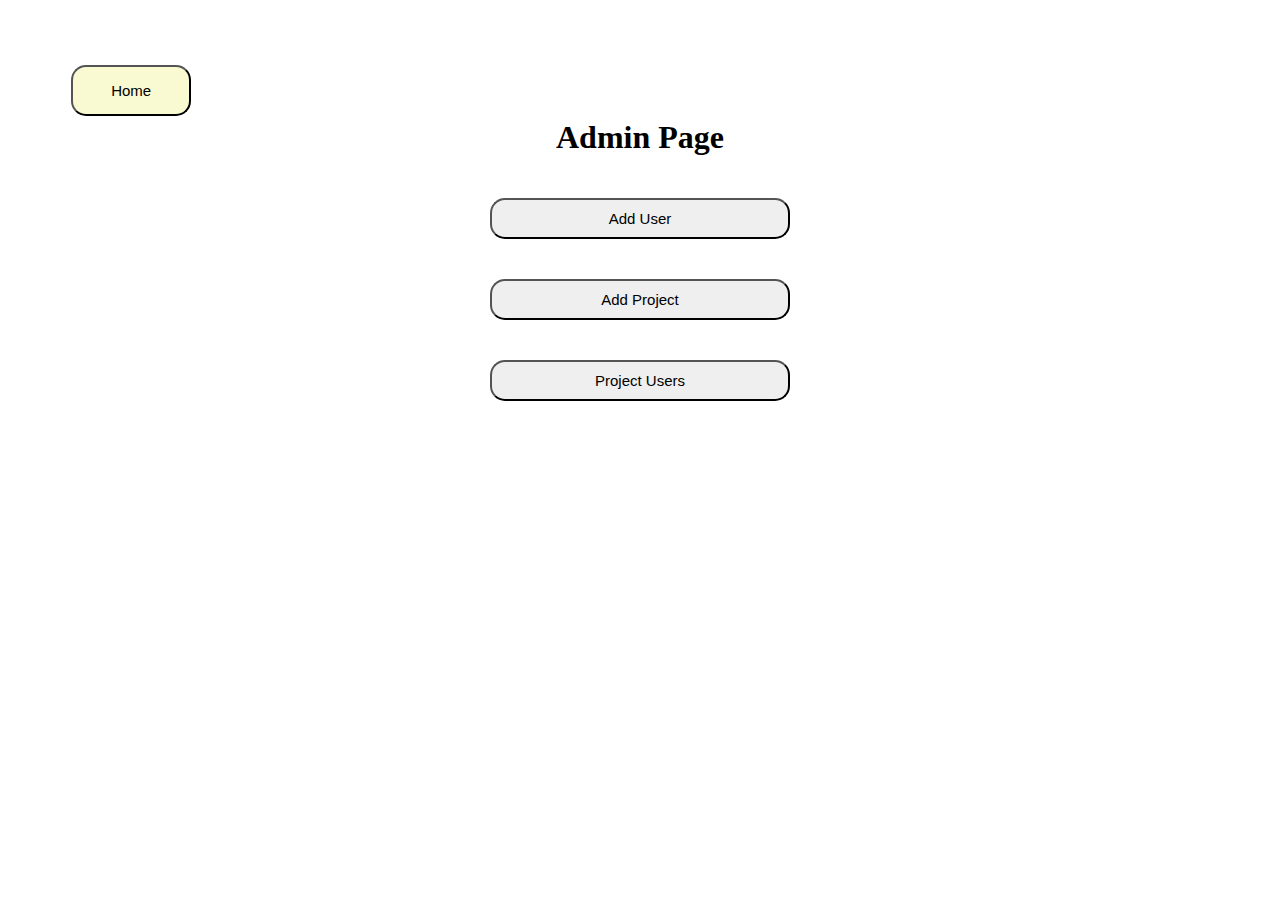
<file: src/main/resources/static/admin.html>
<!DOCTYPE html>
<html lang="en">
<head>
    <meta charset="UTF-8">
    <meta name="viewport" content="width=device-width, initial-scale=1.0">
    <title>AdminPage</title>
    <link rel="stylesheet" href="globalstyle.css">
    <link rel="stylesheet" href="adminstyle.css">
    <script src="globalScript.js"></script>
    <script src="adminScript.js"></script>
</head>
<body>
    <button class="homebutton" onclick="gotoHomePage()">Home</button>
    <br><br><br><br><br>
    <h1 class="tc">Admin Page</h1>
    <div class="button-set center">
        <button onclick="openPopUp('useradd-pop')">Add User</button>
        <button onclick="openPopUp('projectadd-pop');displayUsersInProjectAdd()">Add Project</button>
        <button onclick="openPopUp('usermanage-pop')">Project Users</button>
    </div>

    <!----------------------------user add modal --------------------------->
    <div id="useradd-pop" class="popup-page hide">
         <button class="xbutton" onclick="closePopUp('useradd-pop')">X</button>
         <h1 class="tc">Add User</h1>
         <div class="input-box">
             이름<input type="text" class="input-text" id="name-input" placeholder="이름을 입력하세요." style="width: 50%">
             <br>
             ID<input type="text" class="input-text" id="id-input" placeholder="ID를 입력하세요." style="width: 50%">
             <br>
             Password<input type="password" class="input-text" id="password-input" placeholder="Password를 입력하세요." style="width: 50%">
             <br>
             Level<select name="level" id="level-input">
                 <option value="PL">PL</option>
				 <option value="Developer">Developer</option>
                 <option value="Tester">Tester</option>
             </select>
         </div>
         <button class="popup-addbutton" onclick="addUser()">Add</button>
    </div>



     <!----------------------------project add modal --------------------------->
    <div id="projectadd-pop" class="popup-page hide">
         <button class="xbutton" onclick="closePopUp('projectadd-pop')">X</button>
         <h1 class="tc">Project Add</h1>
         <div class="input-box">
             제목<input type="text" class="text-input" id="title-input" placeholder="제목을 입력하세요." style="width: 50%">
             <br>
             내용<textarea id="description-input" rows="10" cols="40" style="resize: none"></textarea>
         </div>
         <br><br>
         <div class="select-container center">
              <p>
                  <span class="select-head PL-head">PL</span>
                  <span class="select-head Dev-head">Dev</span>
                  <span class="select-head Tester-head">Tester</span>
              </p>
                <select id="PL-select">
                    <!---PL들 들어갈 자리--->
                </select>
                <select id="developer-select" multiple>
                    <!---Developer들 들어갈 자리--->
                </select>
                <select id="tester-select" multiple>
                    <!---Tester들 들어갈 자리--->
                </select>
        </div>
         <button class="popup-addbutton" onclick="addProject()">Add</button>
    </div>



     <!----------------------------user manage modal --------------------------->
    <div id="usermanage-pop" class="popup-page hide">
         <button class="xbutton" onclick="closePopUp('usermanage-pop')">X</button>
         <h1 class="tc">Project Users</h1>
         <span id='project-head'>Project</span>
         <select id="project-list" class="projectlist">
             <!---All projects will be added by getAPI--->
         </select>
        <div class="user-table center">
            <table>
                <thead>
                    <tr>
                        <th>UserName</th>
                        <th>Level</th>
                    </tr>
                </thead>
                <tbody id="user-table-body">
                <!-- All users of specific project will be added by get API -->
                </tbody>
            </table>
        </div>
        <button class="applybutton" onclick="showProjectUsers()">Apply</button>
    </div>

    <div id="bg-page" class="hide"></div>
</body>
</html>
</file>
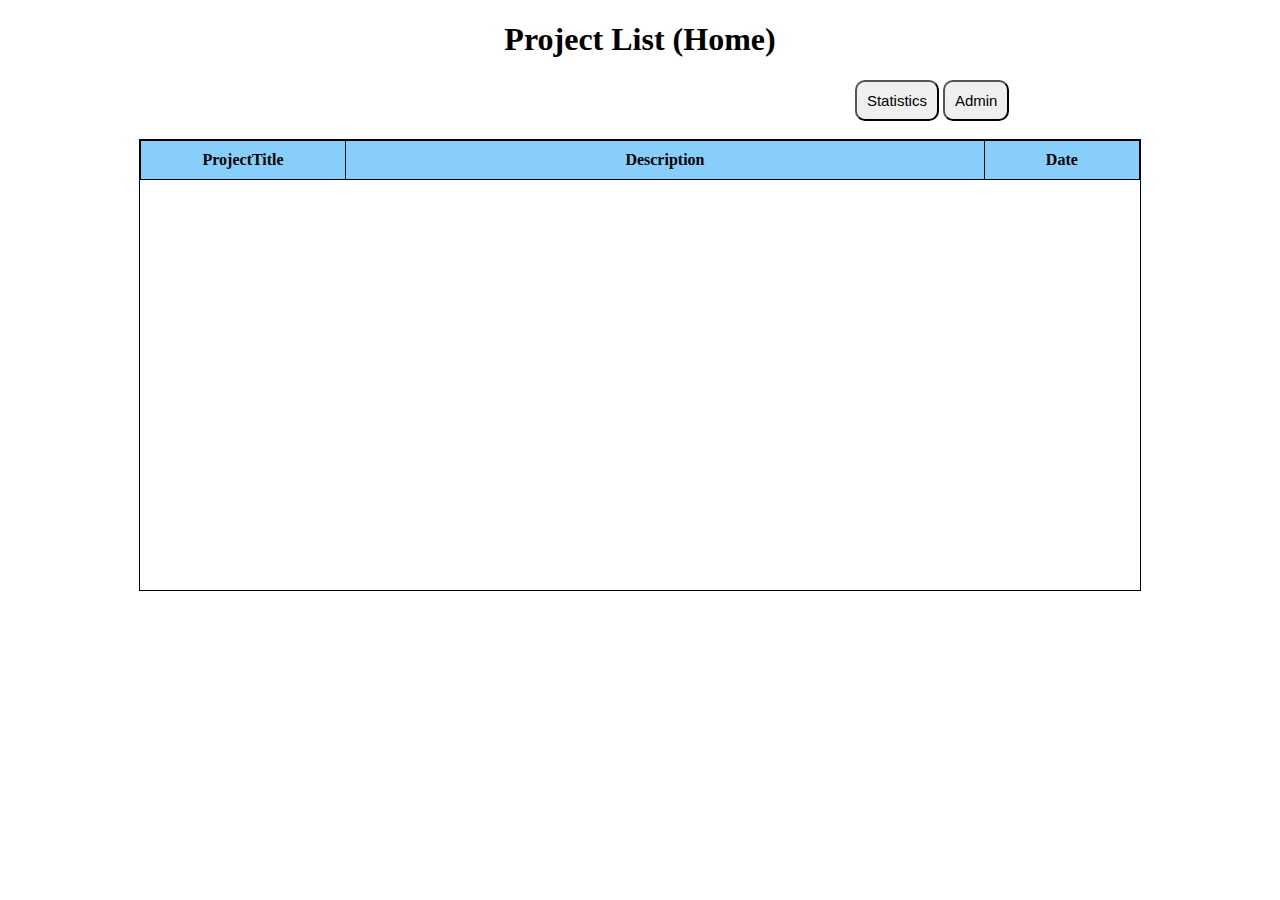
<file: src/main/resources/static/home.html>
<!DOCTYPE html>
<html lang="en">
<head>
    <meta charset="UTF-8">
    <meta name="viewport" content="width=device-width, initial-scale=1.0">
    <title>home</title>
    <link rel="stylesheet" href="globalstyle.css">
    <link rel="stylesheet" href="homestyle.css">
    <script src="globalScript.js"></script>
    <script src="homeScript.js"></script>
</head>
<body>
<div class="base-page">
    <h1 class="tc">Project List (Home)</h1>
     <div class="buttonSet">
          <button onclick="gotoStatisticPage()">Statistics</button>
          <button onclick="gotoAdminPage()">Admin</button>
     </div>
     <br>
    <div class="proj-table center">
         <table>
             <thead>
                    <tr>
                        <th class="w200">ProjectTitle</th>
                        <th class="w700">Description</th>
                        <th>Date</th>
                    </tr>
             </thead>
             <tbody id="project-table-body">
				<!--  Project info will be appended here -->
             </tbody>
         </table>
    </div>
</div>
</body>
</html>
</file>
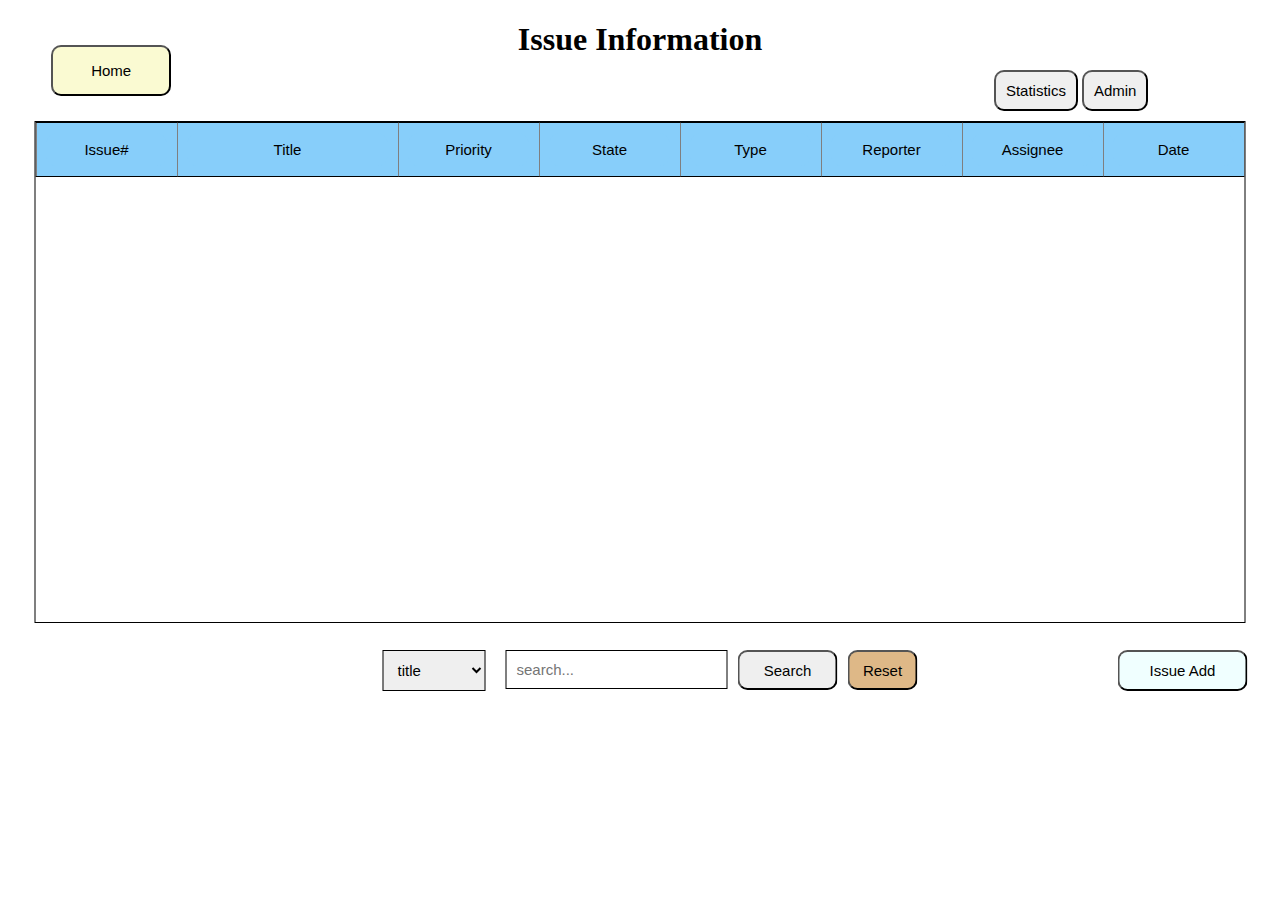
<file: src/main/resources/static/issue.html>
<!DOCTYPE html>
<html lang="en">
<head>
    <meta charset="UTF-8">
    <meta name="viewport" content="width=device-width, initial-scale=1.0">
    <title>IssuePage</title>
    <link rel="stylesheet" href="globalstyle.css">
    <link rel="stylesheet" href="issuestyle.css">
    <script src="globalScript.js"></script>
    <script src="issueScript.js"></script>
</head>
<body>
    <h1 class="tc">Issue Information</h1>
    <button class="homebutton" onclick="gotoHomePage()">Home</button>

    <span class="buttonSet">
        <button onclick="gotoStatisticPage()">Statistics</button>
        <button onclick="gotoAdminPage()">Admin</button>
    </span>

    <div class="issue-table center">
        <table>
            <thead>
            <tr>
                <th><button>Issue#</button></th>
                <th><button class="w200">Title</button></th>
                <th><button>Priority</button></th>
                <th><button>State</button></th>
                <th><button>Type</button></th>
                <th><button>Reporter</button></th>
                <th><button>Assignee</button></th>
                <th><button>Date</button></th>
            </tr>
            </thead>
            <tbody id="issue-table-body">
            <!-- issue info will be appended here -->
            </tbody>
        </table>
    </div>
    <div class="search-set center">
         <select id="search-select">
            <option value="title">title</option>
            <option value="priority">priority</option>
            <option value="state">state</option>
            <option value="type">type</option>
            <option value="reporter">reporter</option>
            <option value="assignee">assignee</option>
        </select>
        <span><input type="text" id="search-input" placeholder="search..."></span>
        <button class="searchbutton" onclick="showSearchedIssues()">Search</button>
        <button class="resetbutton" onclick="showAllIssues()">Reset</button>
        <button class="addbutton" onclick="openIssueAddModal()">Issue Add</button>
    </div>

<!----------------------------------------여기부터 팝업창----------------------------------------->
    <div class="popup-page hide" id="issue-popup">
         <button class="xbutton" onclick="closePopUp('issue-popup')">X</button>
    <h1 class="tc">Issue Add</h1>
          <div class="input-box">
            <p style="margin: 20px">
            Reporter : <span id="reporter-name"></span>
            </p>
            제목 <input type ="text" id="title-input" placeholder="Title">
               <p>
                  <span class="select-head priority-head">priority</span>
                  <span class="select-head status-head">status</span>
                  <span class="select-head type-head">type</span>
              </p>
            <select id="priority-input">
                <option value="Major">Major</option>
                <option value="Minor">Minor</option>
                <option value="Blocker">Blocker</option>
                <option value="Critical">Critical</option>
                <option value="Trivial">Trivial</option>
            </select>
            <select id="status-input">
                <option value="New">New</option>
            </select>
            <select id="type-input">
                <option value="Bug">Bug</option>
                <option value="Task">Task</option>
            </select>
            <br><br><br>
            <div class="area-box">
                 Description<textarea id="description-input" rows="13" cols="100" style="resize: none"></textarea>
            </div>
        </div>
        <button class="popup-addbutton" onclick="addIssue()">Add</button>
    </div>

    <div class="hide" id="bg-page"></div>
</body>
</html>
</file>
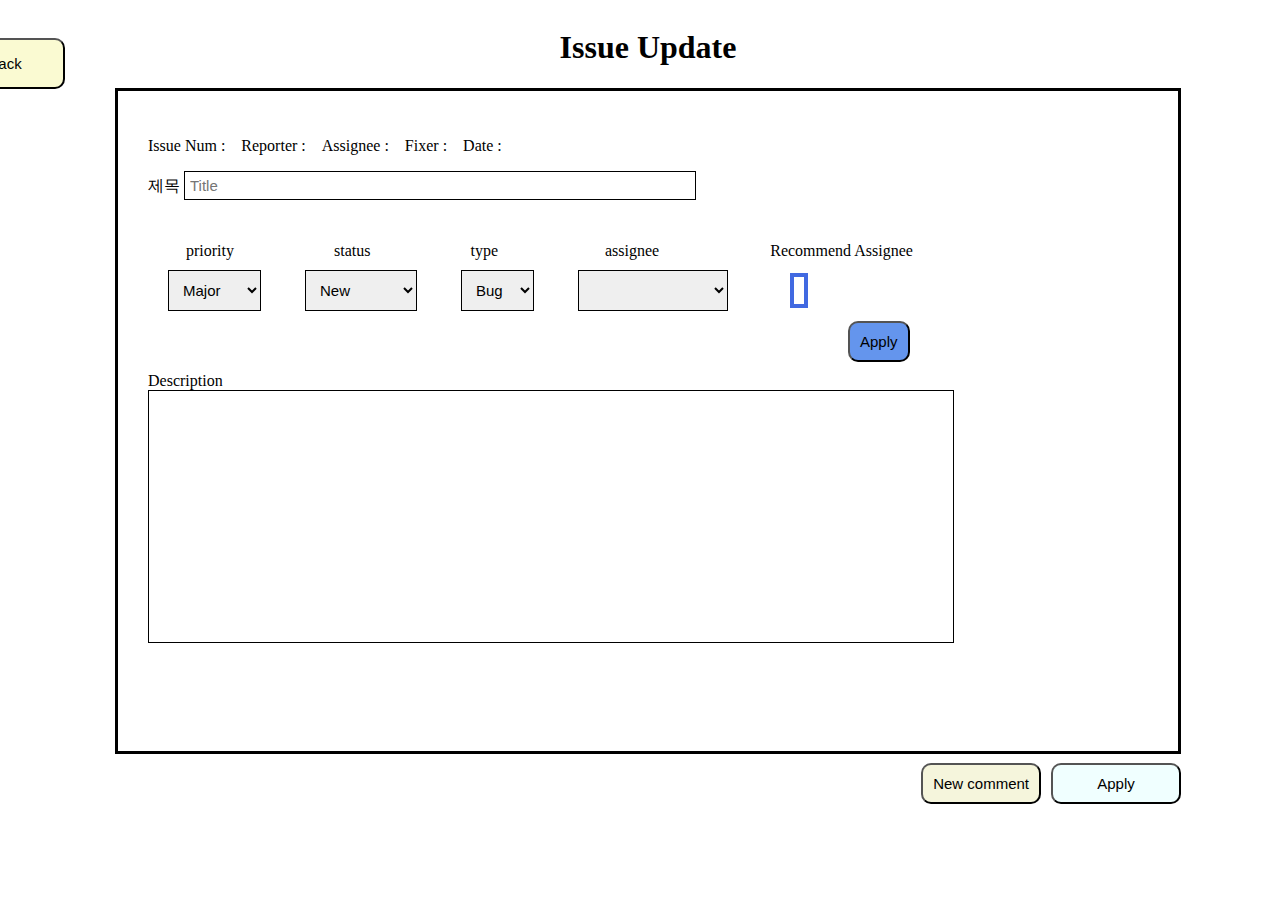
<file: src/main/resources/static/issueupdate.html>
<!DOCTYPE html>
<html lang="en">
<head>
    <meta charset="UTF-8">
    <title>IssueUpdatePage</title>
    <link rel="stylesheet" href="globalstyle.css">
    <link rel="stylesheet" href="issueupdatestyle.css">
    <script src="globalScript.js"></script>
    <script src="issueupdateScript.js"></script>
</head>
<body class="center">
    <button class="back-button" onclick="backToIssuePage()">Back</button>
    <h1 class="tc">Issue Update</h1>
    <div class="input-box scroll">
        <p>
            Issue Num : <span id="issue-num"><!---fill this with GETapi ---></span>
            &nbsp;&nbsp;&nbsp;Reporter : <span id="reporter-name"><!---fill this with GETapi---></span>
            &nbsp;&nbsp;&nbsp;Assignee : <span id="assignee-name"><!---fill this with GEtapi---></span>
            &nbsp;&nbsp;&nbsp;Fixer : <span id="fixer-name"><!---fill this with GETapi---></span>
            &nbsp;&nbsp;&nbsp;Date : <span id="date"><!---fill this with GEtapi---></span>
        </p>
        제목 <input type ="text" id="title-input" placeholder="Title">
        <p>
            <span class="select-head priority-head">priority</span>
            <span class="select-head status-head">status</span>
            <span class="select-head type-head">type</span>
            <span class="select-head assignee-head">assignee</span>
            <span class="select-head recommend-head">Recommend Assignee</span>
        </p>
        <select id="priority-input">
            <option value="Major">Major</option>
            <option value="Minor">Minor</option>
            <option value="Blocker">Blocker</option>
            <option value="Critical">Critical</option>
            <option value="Trivial">Trivial</option>
        </select>
        <select id="status-input">
            <option value="New">New</option>
            <option value="Assigned">Assigned</option>
            <option value="Fixed">Fixed</option>
            <option value="Resolved">Resolved</option>
            <option value="Closed">Closed</option>
            <option value="Reopened">Reopened</option>
        </select>
        <select id="type-input">
            <option value="Bug">Bug</option>
            <option value="Task">Task</option>
        </select>
        <select id="assignee-input">
            <!---API로 프로젝트에 소속된 모든 Developer 불러오기--->
        </select>
        <span id="recommended-assignee"></span>
        <br>
        <button id="recommend-button" onclick="applyRecommendedAssignee()">Apply</button>
        <br>
        <div class="area-box">
            Description<textarea id="description-input" rows="13" cols="100" style="resize: none"></textarea> <!---get으로 채울 것--->
            <br><br>
            <div id="comments-container">
                <!---Comment 자동으로 들어오는 곳 --->
            </div>
        </div>
    </div>

    <!---add comment 모달--->
     <div class="popup-page hide" id="comment-popup">
         <button class="xbutton" id="xbutton" onclick="closeCommentModal()">X</button>
         <h1 class="tc">Comment Add</h1>
         <div class="center" id="comment-popup-head">
             <!---이 자리에 Writer: @@@ 가 함수로 자동으로 들어갈 것임--->
             Comment<textarea id="comment-input" rows="10" cols="50" style="resize: none"></textarea>
         </div>
         <button class="popup-addbutton" onclick="addComment()">Add</button>
    </div>
    <button class="newcommentbutton" onclick="openCommentModal()">New comment</button>
    <button class="applybutton" onclick="setIssue()">Apply</button>
    <div id="bg-page" class="hide"></div>
</body>
</html>
</file>
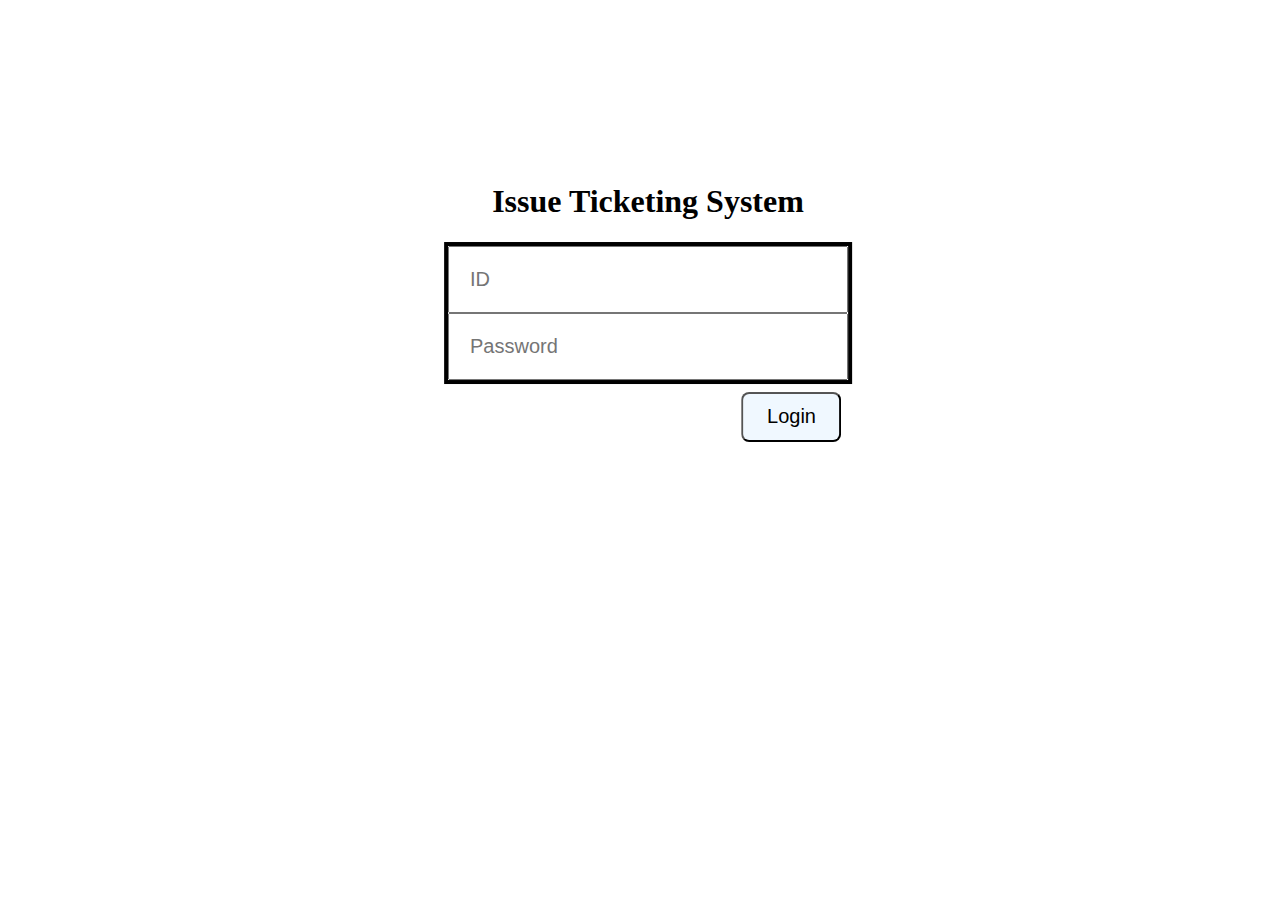
<file: src/main/resources/static/login.html>
<!DOCTYPE html>
<html lang="en">
<head>
    <meta charset="UTF-8">
    <meta name="viewport" content="width=device-width, initial-scale=1.0">
    <title>LoginPage</title>
    <link rel="stylesheet" href="globalstyle.css">
    <link rel="stylesheet" href="login.css">
    <script src="globalScript.js"></script>
    <script src="loginScript.js"></script>
</head>
<body>
<h1 class="tc">Issue Ticketing System</h1>
    <div class="container center">
        <input type="text" placeholder="ID" id="id">
        <input type="password" placeholder="Password" id="password">
    </div>
     <button class="loginbutton" onclick="login()">Login</button>
</body>
</html>
</file>
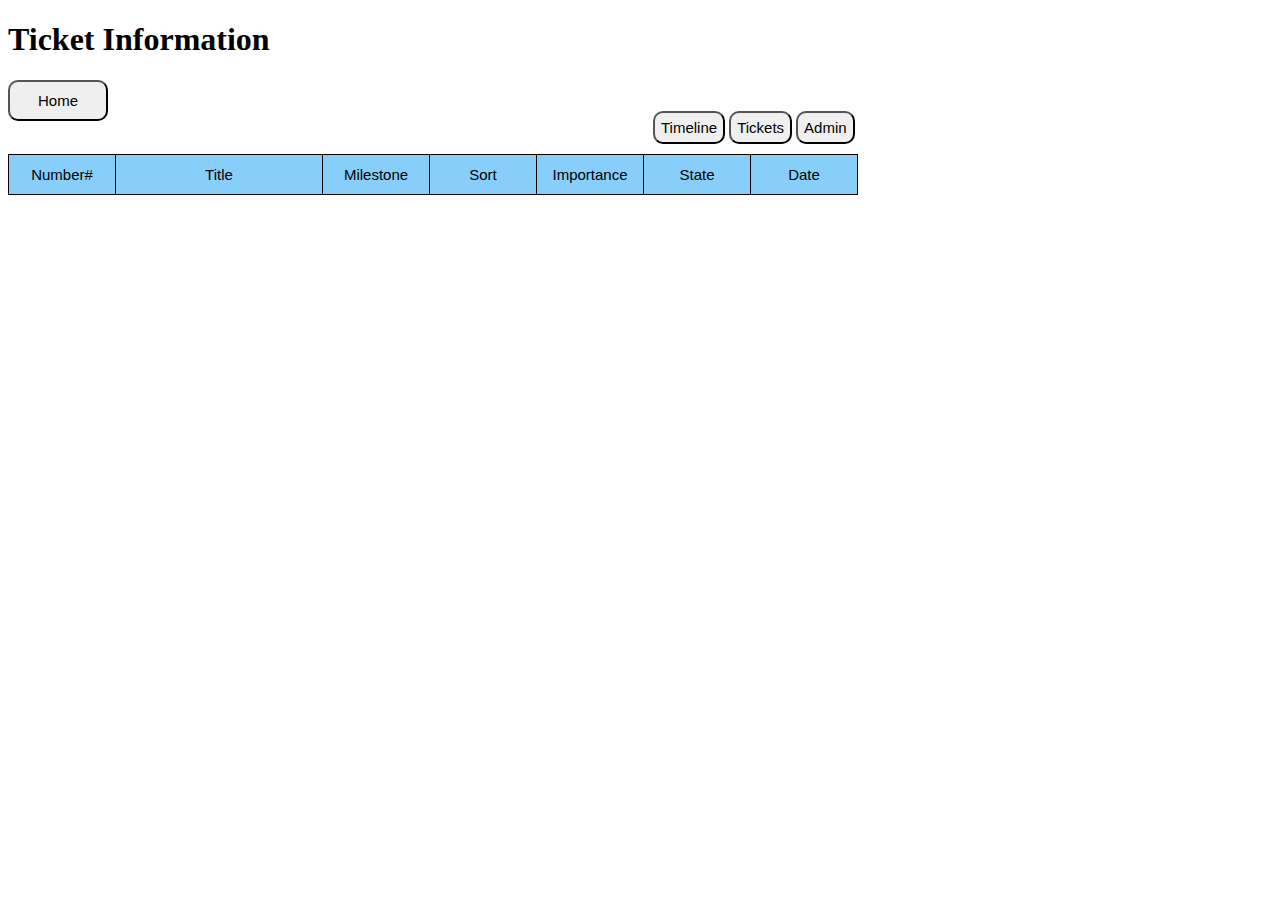
<file: src/main/resources/static/ticketpage.html>
<!DOCTYPE html>
<html lang="en">
<head>
    <meta charset="UTF-8">
    <title>TicketPage</title>
    <link rel="stylesheet" href="ticketstyle.css">
</head>
<body>
      <h1>Ticket Information</h1>

      <button class="homebutton">Home</button>

      <div class="buttonSet">
          <button>Timeline</button>
          <button>Tickets</button>
          <button>Admin</button>
      </div>


    <table>
        <thead>
            <tr>
                <th><button>Number#</button></th>
                <th><button class="w200">Title</button></th>
                <th><button>Milestone</button></th>
                <th><button>Sort</button></th>
                <th><button>Importance</button></th>
                <th><button>State</button></th>
                <th><button>Date</button></th>
            </tr>
        </thead>
        <tbody id="user-table-body">
            <!-- User info will be appended here -->
        </tbody>
    </table>


    <script>
        //html이 load되는 즉시 실행되는 함수
        /*
         document.addEventListener('DOMContentLoaded', function() {
            // 이 부분에 실행시키고 싶은 함수를 넣습니다.
            loadUser();
        });
         */
           async function loadUser() {
            try {
                const response = await fetch('http://localhost:8080/user');
                if (!response.ok) {
                    throw new Error('Network response was not ok');
                }
                const user = await response.json();

                const tableBody = document.getElementById('user-table-body');
                const newRow = document.createElement('tr');

                const nameCell = document.createElement('td');
                nameCell.textContent = user.name;
                newRow.appendChild(nameCell);

                const idCell = document.createElement('td');
                idCell.textContent = user.id;
                newRow.appendChild(idCell);

                const ageCell = document.createElement('td');
                ageCell.textContent = user.age;
                newRow.appendChild(ageCell);

                tableBody.appendChild(newRow);
            } catch (error) {
                console.error('Fetch error:', error);
            }
        }
    </script>
</body>
</html>
</file>
<file: src/main/resources/static/globalstyle.css>
@charset "utf-8";

 .tc {
     text-align: center;
 }
  .center {
      position : absolute;
      left : 50%;
      transform : translateX(-50%);
  }
  .center-origin {
      position: absolute;
      top : 50%;
      left : 50%;
      transform : translate(-50%, -50%);
  }
  .w200 {
        width : 200px;
  }
  .w500 {
      width : 500px;
  }
  .w700 {
         width : 700px;
  }
  .w1000 {
      width : 1000px;
  }
  .h200 {
        height : 200px;
  }
  #bg-page {
      z-index: 1;
      position: absolute;
      top : 50%;
      left : 50%;
      transform : translate(-50%, -50%);
      width: 100%;
      height: 100%;
      background-color: lightgrey;
      opacity: 0.8;
  }
  .shadow {
       box-shadow: 0 4px 8px 0 rgba(0,0,0,0.2), 0 6px 20px 0 rgba(0,0,0,0.19);
  }
  .scroll {
      overflow-y : scroll;
  }
  .hide{
      display : none;
  }
</file>
<file: src/main/resources/static/adminstyle.css>
@charset "utf-8";

        button {
            padding : 10px;
            margin: 20px;
            width : 300px;
            font-size : 15px;
            border-radius : 15px;
        }
        input {
            padding : 10px;
        }
        select {
            width : 100px;
            padding : 10px;
        }
        .button-set {
            display : flex;
            flex-direction : column;
        }
        .popup-page {
            z-index : 2;
            position : absolute;
            top : 50%;
            left : 50%;
            transform : translate(-50%, -50%);
            background-color : white;
            width : 600px;
            height : 450px;
            border : 1px solid black;
            box-shadow: 0 4px 8px 0 rgba(0,0,0,0.2), 0 6px 20px 0 rgba(0,0,0,0.19);
        }
        #projectadd-pop {
            height : 600px;
        }
        #usermanage-pop {
            height : 500px;
        }
        .input-box {
            display : flex;
            flex-direction : column;
            align-items : center;
        }
         .popup-addbutton {
            position : absolute;
            right : 0%;
            bottom : 0%;
            padding : 8px;
            width : 80px;
        }
        .xbutton {
            position : absolute;
            right : -2%;
            top : -2%;
            float: right;
            width : 40px;
            background-color: pink;
        }
         .homebutton {
            position : absolute;
            left : 4%;
            top : 5%;
            padding : 15px;
            width : 120px;
            background-color : lightgoldenrodyellow;
        }
         .applybutton {
             position : absolute;
             left : 55%;
             bottom : -2%;
             width : 100px;
             height : 45px;
             background-color : aliceblue;
         }
         table, th, td {
            border: 1px solid black;
            border-collapse: collapse;
         }
        th, td {
            padding: 8px;
            text-align: center;
            width: 100px;
        }
        thead {
            position : sticky;
            top : 0;
            background-color : lightskyblue;
        }
        tbody {
            border : 1px solid black;
        }
        .user-table {
            height : 308px;
            border : 1px solid black;
        }
        .projectlist {
            padding : 10px;
            width : 300px;
            position : absolute;
            font-size : 15px;
            border : 4px solid black;
            left : 7%;
            bottom : 1.5%;
        }
        #project-head {
            font-size : 20px;
            position : absolute;
            left : 8%;
            bottom : 12%;
        }
        .select-container {
            display : flex;
            flex-direction : row;
            align-items : center;
        }
        .select-container>select {
            margin : 10px;
            width : 150px;
        }
        .select-head {
            position : absolute;
            top : -20px;
        }
        .PL-head {
            left : 76px;
        }
        .Dev-head {
            left : 240px;
        }
        .Tester-head {
            right : 60px;
        }
        #level-input {
            width : 120px;
        }
</file>
<file: src/main/resources/static/homestyle.css>
@charset "UTF-8";

 table, th, td {
            border: 1px solid black;
            border-collapse: collapse;
        }
        th, td {
            padding: 10px;
            width: 150px;
        }
        thead {
            position : sticky;
            top : 0;
            background-color : lightskyblue;
        }
        tbody {
            border : 1px solid black;
        }
        button {
            border-radius : 10px;
            font-size : 15px;
            padding : 10px;
        }
        .buttonSet {
            position : relative;
            left : 67%;
        }
        .homebutton {
            padding : 10px;
            width : 100px;
        }
        .addbutton {
            position : relative;
            left : 75%;
            top : 500px;
            padding : 10px;
            width : 130px;
        }
        .xbutton {
            position : absolute;
            left : 93%;
            top : 1%;
            float: right;
            background-color: pink;
            padding : 12px;
        }
        td > button {
            padding : 5px;
            margin : -5px;
            background-color : cornflowerblue;
            border : blue solid 2px;
        }

        .input-box {
            display : flex;
            flex-direction : column;
            align-items : center;
        }
        .proj-table {
            width : 1000px;
            height : 450px;
            border : 1px solid black;
            overflow-y : scroll;
        }
</file>
<file: src/main/resources/static/issuestyle.css>
@charset "utf-8";
        table, th, td {
            border: 1px solid black;
            border-collapse: collapse;
        }
        th, td {
            padding: 15px;
            text-align: center;
            width: 50px;
        }
        thead {
            position : sticky;
            top : 0;
            background-color : lightskyblue;
        }
        tbody {
            border : 1px solid black;
        }
        button {
            border-radius : 10px;
            font-size : 15px;
            padding : 10px;
        }
        .buttonSet {
            position : relative;
            left : 78%;
            top : -10px;
        }
        .homebutton {
            position : absolute;
            left : 4%;
            top : 5%;
            padding : 15px;
            width : 120px;
            background-color : lightgoldenrodyellow;
        }
        .addbutton {
            position : absolute;
            left : 755px;
            padding : 10px;
            width : 130px;
            background : azure;
        }
         .search-set {
            top : 650px;
            display : flex;
            flex-direction : row;
        }
        .resetbutton {
            padding : 10px;
            margin-left : 10px;
            width : 70px;
            height : 40px;
            background-color : burlywood;
        }
        .searchbutton {
            padding : 10px;
            margin-left : 10px;
            width : 100px;
            height : 40px;
        }
        #search-input {
            padding : 10px;
            width : 200px;
            border: 1px solid black;
        }
        #search-select {
            position : relative;
            bottom : 20px;
            padding : 10px;
        }
        .popup-addbutton {
            position : absolute;
            right : 3%;
            bottom : 3%;
            padding : 8px;
            width : 80px;
        }
        .xbutton {
            position : absolute;
            left : 95%;
            top : 1%;
            float: right;
            background-color: pink;
            padding : 12px;
        }
        th > button {
            padding : 8px;
            margin : -5px;
            background-color : lightskyblue;
            border : none;
            width : 120px;
        }
        .popup-page {
            z-index : 2;
            position : absolute;
            top : 50%;
            left : 50%;
            transform : translate(-50%, -50%);
            background-color : white;
            width : 1000px;
            height : 700px;
            border : 1px solid black;
            box-shadow: 0 4px 8px 0 rgba(0,0,0,0.2), 0 6px 20px 0 rgba(0,0,0,0.19);
        }
        .input-box {
            margin : 20px;
            height : 450px;
        }
        .area-box {
            display : flex;
            flex-direction : column;
        }
        .issue-table {
            height : 500px;
            border : 1px solid black;
            overflow-y : scroll;
        }
        input {
            padding : 5px;
            font-size : 15px;
            width : 500px;
        }
        select {
            margin : 20px;
            padding : 10px;
            font-size : 15px;
            border : 1px solid black;
        }
         .select-head {
            position : relative;
            top : 26px;
        }
        .priority-head {
            left : 42px;
        }
        /*이거 계속 사이즈 기기마다 달라지면 묶어서 조정하기 */
        .status-head {
            left : 120px;
        }
        .type-head {
            left : 198px;
        }
        textarea {
            width : 800px;
            font-size : 16px;
        }
         #title-input {
            border : 1px solid black;
        }
        #description-input {
            border : 1px solid black;
        }
</file>
<file: src/main/resources/static/issueupdatestyle.css>
@charset "utf-8";
        button {
            border-radius : 10px;
            font-size : 15px;
            padding : 10px;
        }
        .buttonSet {
            position : relative;
            left : 69%;
            top : -10px;
        }
        .back-button {
            position : absolute;
            left : -150px;
            top : 30px;
            padding : 15px;
            width : 120px;
            background-color : lightgoldenrodyellow;
        }
        .applybutton {
            position : absolute;
            right : 20px;
            bottom : -30px;
            padding : 10px;
            width : 130px;
            background-color : azure;
        }
        .newcommentbutton {
            position: absolute;
            right: 160px;
            bottom: -30px;
            background-color: beige;
            padding: 10px;
        }
        .popup-addbutton {
            position : absolute;
            right : 2%;
            bottom : 3%;
            padding : 8px;
            width : 80px;
        }
        .xbutton {
            position : absolute;
            left : 94%;
            top : 1%;
            float: right;
            background-color: pink;
            padding : 12px;
        }
        th > button {
            padding : 8px;
            margin : -5px;
            background-color : lightskyblue;
            border : none;
            width : 120px;
        }
        .popup-page {
            z-index : 2;
            position : absolute;
            top : 50%;
            left : 50%;
            transform : translate(-50%, -50%);
            background-color : white;
            width : 1000px;
            height : 700px;
            border : 1px solid black;
            box-shadow: 0 4px 8px 0 rgba(0,0,0,0.2), 0 6px 20px 0 rgba(0,0,0,0.19);
        }
        #bg-page {
            z-index: 1;
            position: absolute;
            top : 50%;
            left : 50%;
            transform : translate(-50%, -50%);
            width: 200%;
            height: 170%;
            background-color: lightgrey;
            opacity: 0.8;
        }
         #comment-popup {
            width : 700px;
            height : 400px;
        }
        .input-box {
            padding : 30px;
            margin : 20px;
            width : 1000px;
            height : 600px;
            border : 3px solid black;
        }
        .area-box {
            display : flex;
            flex-direction : column;
        }
        input {
            padding : 5px;
            font-size : 15px;
            width : 500px;
        }
        select {
            margin : 20px;
            padding : 10px;
            font-size : 15px;
            border : 1px solid black;
        }
         .select-head {
            position : relative;
            top : 26px;
        }
        .priority-head {
            left : 38px;
        }
        .status-head {
            left : 134px;
        }
        .type-head {
            left : 230px;
        }
        .assignee-head {
            left : 333px;
        }
        textarea {
            width : 800px;
            font-size : 16px;
        }
        #comment-input {
            width : 400px;
            background-color : azure;
        }

        .comment-history {
            background-color : floralwhite;
            border : 3px solid beige;
            border-collapse : collapse;
            margin-bottom : 20px;
        }
        .comment-head {
            width : 600px;
            border : 3px solid beige;
            border-collapse : collapse;
        }
         #title-input {
            border : 1px solid black;
        }
        #description-input {
            border : 1px solid black;
        }
        #recommended-assignee {
            margin-left : 42px;
            padding : 5px;
            border : 4px solid royalblue;
        }
        .recommend-head {
            left : 440px;
        }
        #assignee-input {
            width: 150px;
        }
        #recommend-button {
            position : relative;
            left : 700px;
            bottom : 10px;
            background-color : cornflowerblue;
        }
</file>
<file: src/main/resources/static/login.css>
@charset "UTF-8";

input{
    padding : 20px;
    font-size : 20px;
}
.container {
    display : flex;
    flex-direction: column;
    border : 4px solid;
    width : 400px;
}
body {
    position : absolute;
    left : 50%;
    top : 20%;
    transform : translate(-50%, -20%);
}
.loginbutton {
    position : relative;
    left : 80%;
    top : 150px;
    padding : 10px;
    border-radius : 8px;
    font-size : 20px;
    width : 100px;
    height : 50px;
    background-color : aliceblue;
}
</file>
<file: src/main/resources/static/ticketstyle.css>
@charset "utf-8";

        table, th, td {
            border: 1px solid black;
            border-collapse: collapse;
        }
        th, td {
            padding: 8px;
            text-align: center;
            width: 50px;
        }
        thead {
            background-color : lightskyblue;
        }
        tbody {
            border : 1px solid black;
        }
        button {
            border-radius : 10px;
            font-size : 15px;
            padding : 6px;
        }
        .tc {
            text-align: center;
        }
        .w200 {
            width : 200px;
        }
        .w700 {
            width : 700px;
        }
        .h200 {
            height : 200px;
        }

        .buttonSet {
            position : relative;
            left : 645px;
            top : -10px;
        }
        .homebutton {
            padding : 10px;
            width : 100px;
        }
        .addbutton {
            position : relative;
            left : 900px;
            top : 500px;
            padding : 10px;
            width : 100px;
        }

        .popup-addbutton {
            position : absolute;
            right : 3%;
            bottom : 3%;
            padding : 8px;
            width : 80px;
        }

        .xbutton {
            position : absolute;
            left : 93%;
            top : 1%;
            float: right;
            background-color: pink;
            padding : 12px;
        }

        th > button {
            padding : 8px;
            margin : -5px;
            background-color : lightskyblue;
            border : none;
            width : 100px;
        }
        .bg-page {
            z-index: 1;
            position: absolute;
            top : 50%;
            left : 50%;
            transform : translate(-50%, -50%);
            width: 100%;
            height: 100%;
            background-color: lightgrey;
            opacity: 0.8;
        }


        .popup-page {
            z-index : 2;
            position : absolute;
            top : 50%;
            left : 50%;
            transform : translate(-50%, -50%);
            background-color : white;
            width : 600px;
            height : 450px;
            border : 1px solid black;
        }
        .hideable{
            display : none;
        }
        .input-box {
            display : flex;
            flex-direction : column;
            align-items : center;
        }
</file>
